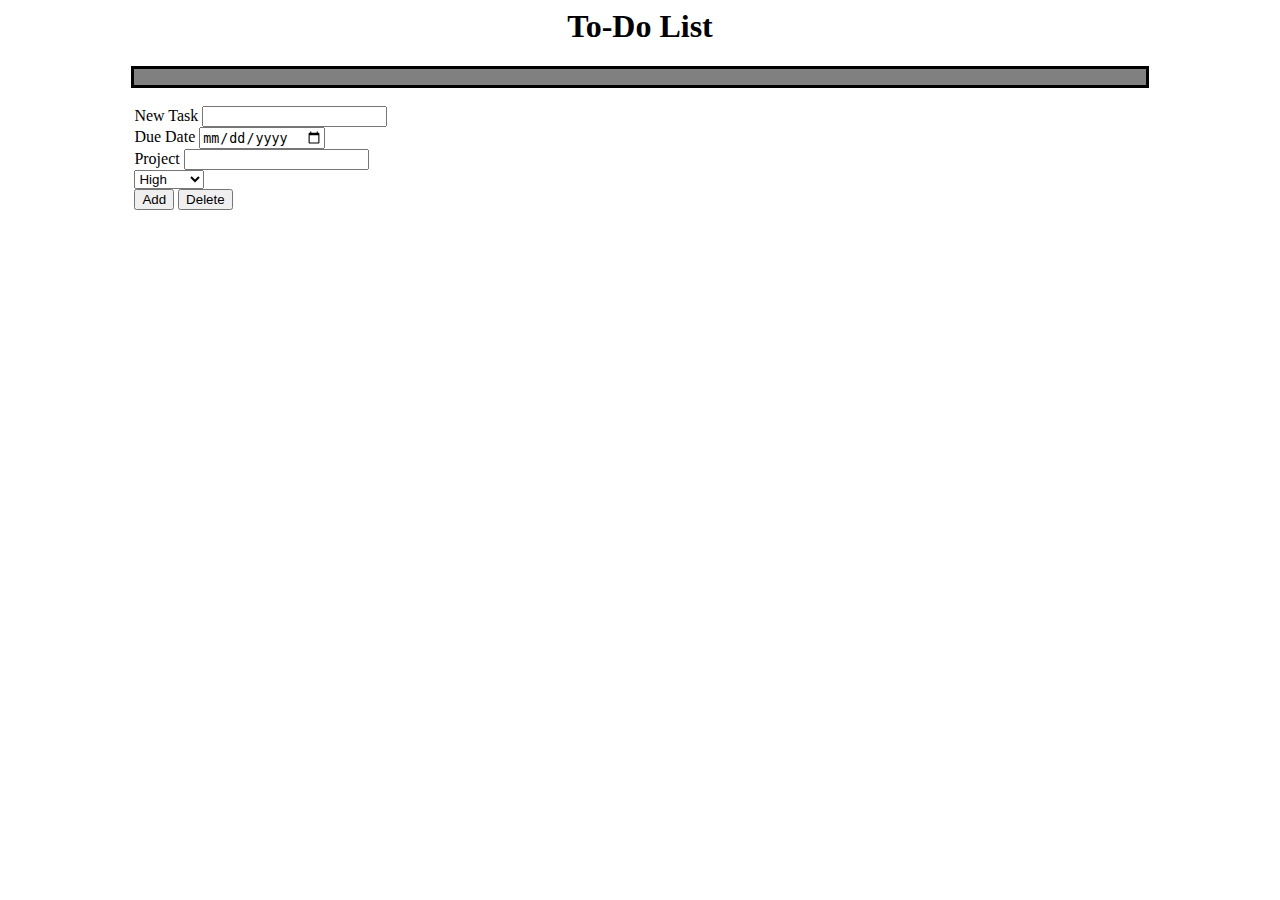
<file: newTodoList.html>
<html>
<head>
<title> To-Do List </title>
<style>
h1 {
	text-align: center;
}
#ULcontainer {
	display: block;
	background: grey;
	width: 80%;
	margin-left: auto;
	margin-right: auto;
	border: 3px solid black;
}
ul {
	list-style-type:none;
}
ul .High {
	color: red;
}
ul .Medium {
	color: blue;
}
ul .Low {
	color: green;
}
#inputs {
	margin-left: 10%;
}
</style>
</head>
<body> 
<script type="text/javascript" src="modelView.js"> </script>
<h1> To-Do List </h1>
<div id="ULcontainer">
<ul id="Todo"> 
</ul>
</div>
<br>
<div id='inputs'>
<label for="newtask"> New Task </label>
<input id="newtask" type="text" value=""> </input>
<br>
<label for="due"> Due Date </label>
<input id="due" type="date" placeholder="mm/dd/yyyy"> </input>
<br>
<label for="under"> Project </label>
<input id="under" type="text" value=""> </input>
<br>
<select id="priority">
<option value=High selected="selected"> High </option>
<option value=Medium> Medium </option>
<option value=Low> Low </option>
</select>
<br>
<button id='add'> Add </button>
<button id="del"> Delete </button>
</div>
<script type="text/javascript">
var model = new ListModel([]); 
function loadList() {
	var storedList = localStorage.getItem("todoSave");
	var LoadedLIST = JSON.parse(storedList);
	for (item=0; item <LoadedLIST.length; item++){
		model.addItem(LoadedLIST[item]);
		console.log(item);
	}
}
	console.log(model);

var view = new ListView(model, {
	'list' : document.getElementById('Todo'),
	'addButton' : document.getElementById('add'),
	'delButton' : document.getElementById('del'),
	'taskbox' : document.getElementById('newtask'),
	'priority' : document.getElementById('priority'),
	'project' : document.getElementById('under'),
	'due' : document.getElementById('due'),
	'cb' : document.getElementsByTagName('cb')
	})

var controller = new ListController(model, view);
view.show();

window.onload=loadList

</script>
</body>
</html>
</file>
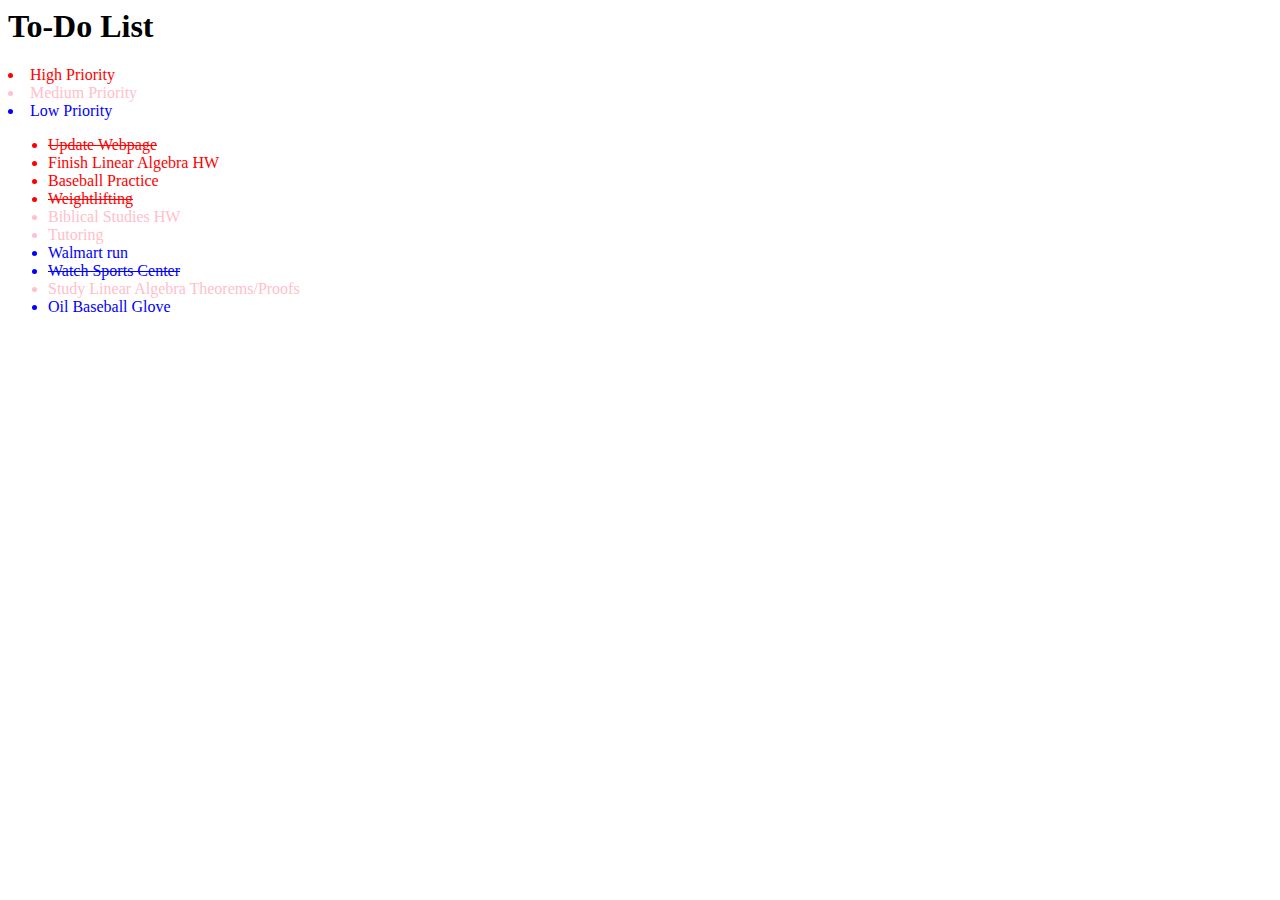
<file: todo.html>
<html>
<link rel="stylesheet" href="todo.css" type="text/css"></link>
<head>
<h1>To-Do List</h1>
</head>
<body>
<ul#a>
<li class="high"> High Priority</li>
<li class="med"> Medium Priority </li>
<li class="low"> Low Priority </li></ul#a>
<ul>
<li class="high done">Update Webpage</li>
<li class= "high">Finish Linear Algebra HW </li>
<li class= "high">Baseball Practice </li>
<li class="high done"> Weightlifting </li>
<li class="med">Biblical Studies HW </li>
<li class="med"> Tutoring </li>
<li class="low"> Walmart run </li>
<li class="low done">Watch Sports Center</li>
<li class="med">Study Linear Algebra Theorems/Proofs</li>
<li class="low">Oil Baseball Glove</li> </ul>
</body></html>
</file>
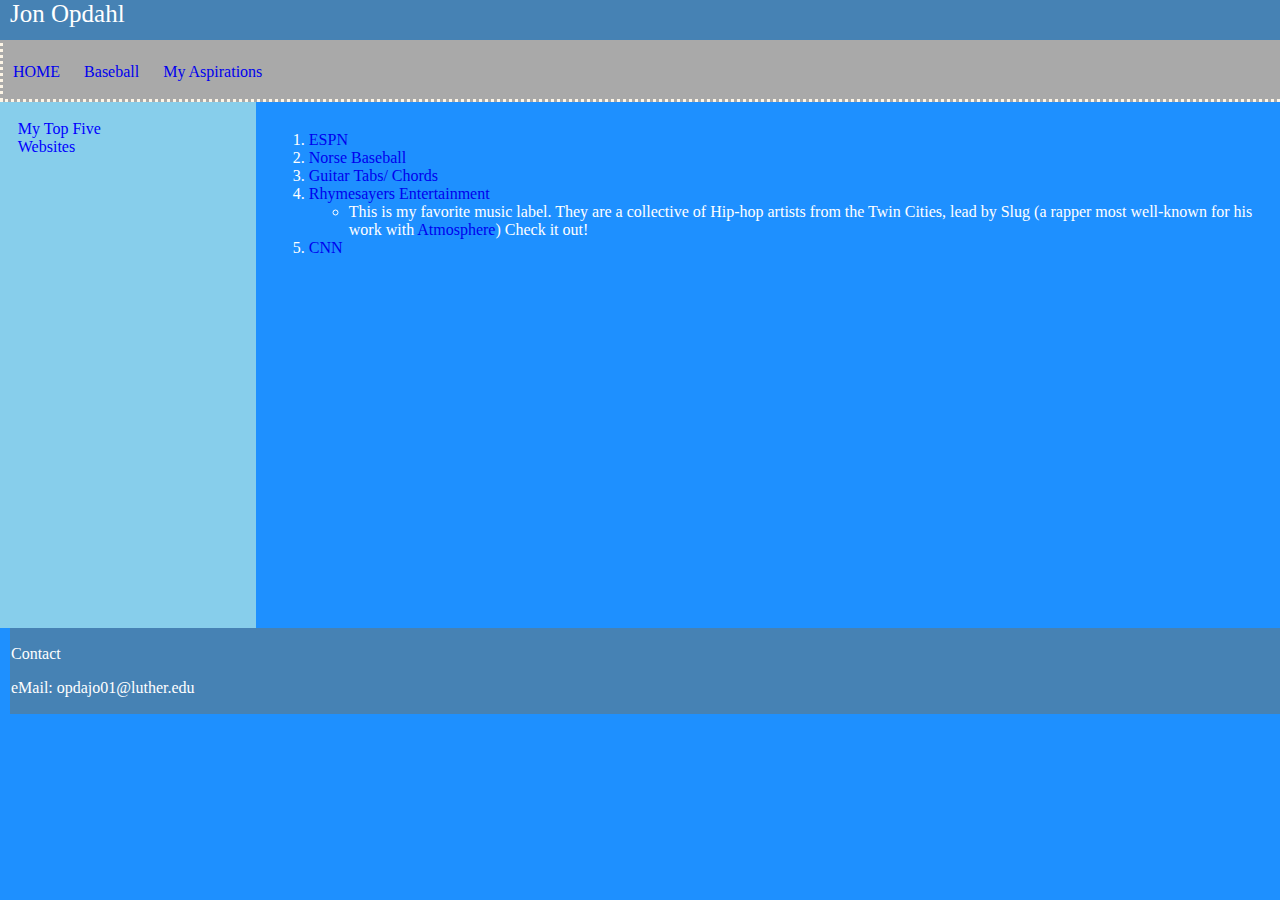
<file: topfivesites.html>
<html>
<head>
<title>My Top Five Sites</title>
<link rel="stylesheet" href="style.css" type="text/css"></link>
</head>
<body>
<header> Jon Opdahl <a href="index.html" title="home"> </a> </header>
<nav>
<ul id="links">
<li class="navbar"> <a href="index.html"> HOME </a> </li>
<li class="navbar"> <a href="Baseball.html"> Baseball </a> </li>
<li class="navbar"> <a href="Edumacation.html"> My Aspirations </a> </li>
</ul>
</nav>
<section>
<ul id="sidebar">
<li class="sbentry"> <a href="topfivesites.html"> My  Top Five Websites </a>
	<ul class="red">
	<li class="blue"> <a href="http://www.espn.com"> ESPN </a> </li>
	<li class="blue"> <a href="http://www.luther.edu/sports/men/baseball">Norse Baseball</a> </li>
	<li class="blue"> <a href="http://www.ultimate-guitar.com">Guitar Tabs/ Chords</a> </li> 
	<li class="blue"> <a href="http://rhymesayers.com"> Rhymesayers Entertainment</a> </li>
	<li class="blue"> <a href="http://www.cnn.com">CNN </a></li>
	</ul>
</section>
<aside>
<ol type=1>
<li> <a href="http://www.espn.com"> ESPN </a></li>
<li> <a href="http://www.luther.edu/sports/men/baseball">Norse Baseball</a> </li>
<li><a href="http://www.ultimate-guitar.com">Guitar Tabs/ Chords</a></li> 
<li><a href="http://rhymesayers.com"> Rhymesayers Entertainment</a>
     <ul>
         <li> This is my favorite music label. They are a collective of Hip-hop artists from the Twin Cities, lead by Slug (a rapper most well-known for his work with <a href="http://rhymesayers.com/atmosphere">Atmosphere</a>) Check it out!</li>
     </ul>
</li>
<li><a href="http://www.cnn.com">CNN </a></li>
</ol>
</aside>
<footer>
<p> Contact </p>
<p> eMail: opdajo01@luther.edu </p>
</footer>
</body>
</html>
</file>
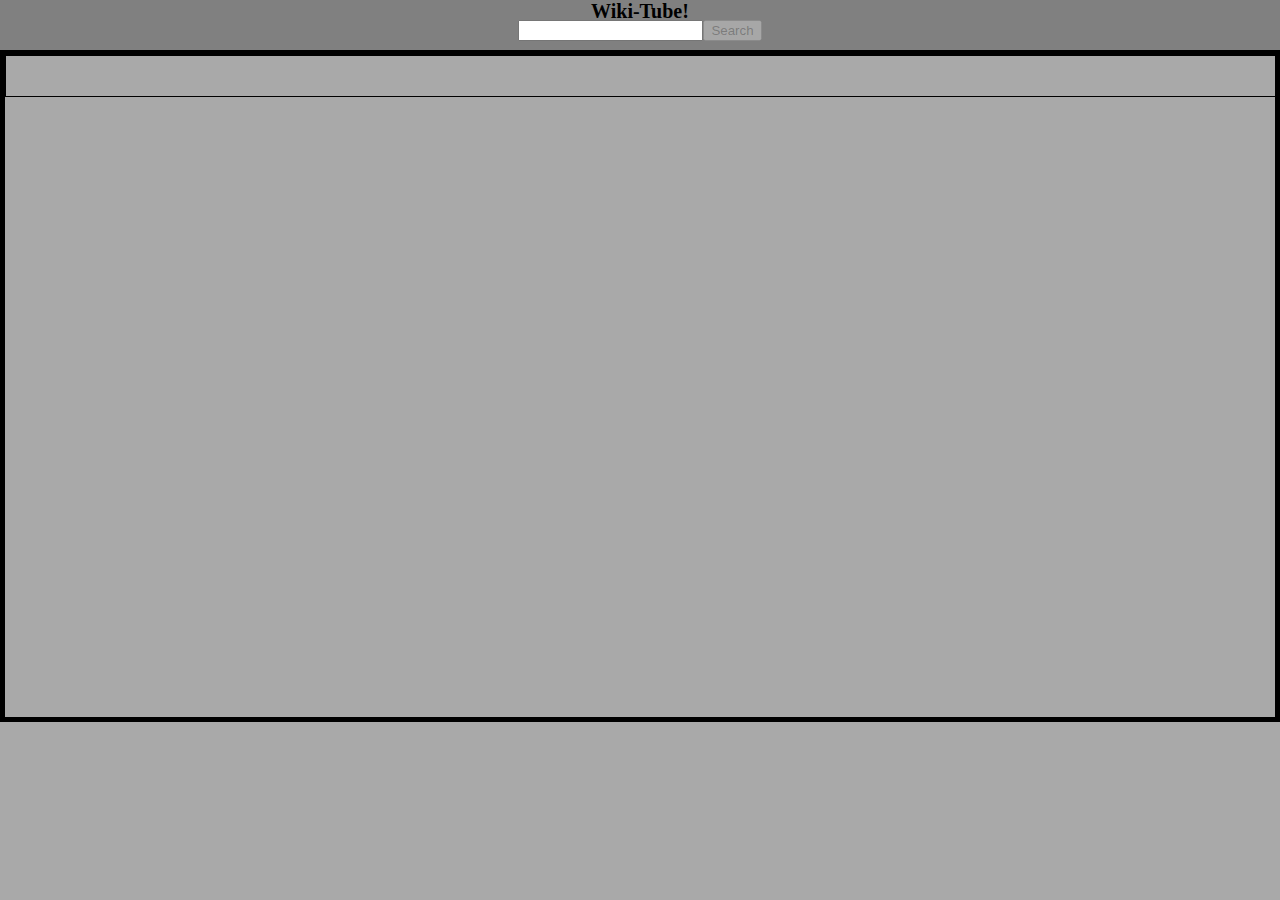
<file: whereiwatched.html>
<!DOCTYPE html>

<html>
<head>
	<style>
		body {
			background: darkgrey; 
			margin: 0;
			padding-bottom: 0;
			overflow: scroll;
		}
		div {
			display: block;
		}
		#container {
			border: solid 5px black;
			position: relative;
			top: 50px;
		}
		#header h1 {
			margin: 0;
			height: 20px;
			font-size: 20px;
			}
		#header {
			width:100%;
			height: 40px;
			background-color: grey;
			
			position:fixed;
			z-index:1;
			text-align: center;
			
		}
		#searchbar {
			width: 100%;
			background: grey;
			height: 30px;
			display:block;
			position: fixed;
			top: 20px;	
			z-index: 1;
			text-align: center;
		}
		#container #wiki {
			width: 100%;
			background: clear;
			height: 200;
			overflow: scroll;
		}
		#container #vidbar {
			width:100%;
			height: 200px;
			overflow: scroll;
		}
		#container #viewbox {
			background: clear;
			width: 100%;	
			min-width: 640px;
			min-height: 390px;
			height: 420px;
			text-align: center;
		}
		#player {
		}
		#login-link {
			display: none;
			}
		.thumbs {
				text-align: center;
		}
		.theseVids {
			display: inline;
			padding-top: 5px;
			width: 20%;
			float: left;
			height: 90%;
			text-align: center;
		}
		.theseVids:hover {
			background: white;
			}
		.error {
			width: 100%;
			text-align: center;
		}
		.wikiResults{
			height: 8px;
		background-color: rgb(255, 100, 127);
		text-align: center;
		padding: 15px;
		margin: 5px auto;
		width: 5%;
	}
		.wikiResults:hover{
		background-color: rgb(107, 255, 124);
		}
	</style>
	<script type="text/javascript" src="http://code.jquery.com/jquery-2.0.3.min.js"></script>
	<script type="text/javascript" src="http://underscorejs.org/underscore-min.js"></script>
	<script type="text/javascript" src="https://code.jquery.com/jquery-1.11.1.min.js"></script>
    <script src="apps.js"></script>
	
</head>
<body>
<div id='header'> 
	<h1> Wiki-Tube! </h1>
	</div>
<div id='searchbar'> 
	<div id="buttons">
      	<label> <input id="query" value='' type="text"/><button id="search-button" disabled onclick="search();">Search</button></label>
        <button id='login-link'> Click Me to Login</button>
    </div>
</div>
<div id="container">
<div id= 'wiki' height='200'> 
	<!--<form id="s-form">
	<input type="text" style="width: 300px" />
	<button type="button">Искать</button>
	</form>-->
	<div style="font-size: 12px; font-family: 'Arial'; width: 100%; border: 1px solid black; padding: 20px; overflow: scroll;" id="content"></div>
	
	
</div>
<div id='vidbar'> 
</div>
<div id='viewbox'> 
<iframe id="player" width='640' height='390' src=" " frameborder="0"> </iframe>
</div>
</div>
    <script src="//ajax.googleapis.com/ajax/libs/jquery/1.8.2/jquery.js"></script>
	<script src="search.js"> </script>
    <script src="auth.js"></script>
    <script src="https://apis.google.com/js/client.js?onload=googleApiClientReady"></script>
</body>
</html>
</file>
<file: style.css>
body {
	margin: auto;
	padding: 0px;
	background-color: dodgerblue;
}
a {
	text-decoration: none;
}
a:visited {
	color: blue;
	text-decoration: none;
}
header {
	position: fixed;
	top: 0px;
	left: 0px;
	width: 100%;
	height: 40px;
	background: steelblue;
	color: white;
	font-size: 25px;
	padding-left: 10px;
}
nav {
	padding-top: 40px;
	padding-bottom: 0px;
	padding-left: 0px;
	background: darkgrey;
	border: dotted oldlace;
	width: 100%;
}
#links {
	width: 100%;
	height: 20px;
	margin-top: 20px;
	margin-right: 0px;
	margin-left:0px;
	padding-left:0px;
}
.navbar {
	display: inline;
	color:blue;
	text-decoration: none;
	padding: 10px;
}
.navbar:hover {
	background: oldlace;
	text-decoration: underline;
	padding: 10px;
	text-decoration: underline;
}
.navbar:visited {
	color:blue;
}
section { 
	display:inline;
	margin: auto;
	float: left;
	width: 18%;
	height: 500px;
	padding: 1%;
	background: skyblue;
}
#sidebar {
	background: skyblue;
	margin: 0px;
	padding: 5px;
	list-style-type: none;
}
#sidebar a {
	color: blue;
	text-decoration: none;
}
.sbentry {
	background: skyblue;
	color: white;
	width: 50%;
}
.sbentry .red {
	display: none;
	width: none;
	float: right;
}
.sbentry:hover {
	text-decoration: underline;
}
.sbentry:hover .red{
	display: block;
}
.red {
	position: relative;
	width: 100%;
	left: 100%;
	top: -36px;
	background: skyblue;
	display: block;
	border-top: 1px solid white;
	border-right: 1px solid white;
	border-left: 1px solid white;
	list-style-type: none;
	color: blue;
	padding-left: 0px;
}
.red .blue {
	color: red;
	background: skyblue;
	float: left;
	margin-left: 0px;
	border-bottom: 1px solid white;
	width: 100%;
}
.red .blue:hover {
	background: white;
}
aside {
	float: right;
	margin: auto;
	width: 78%;
	height:500px;
	background: dodgerblue;
	padding: 1%;
	color: white;
	overflow: scroll;
}
aside img {
	margin: 10px;
}
footer {
	width: 100%;
	margin: 0px;
	margin-left: 10px;
	padding: 1px;
	clear: both;
	background: steelblue;
	color: white;
}
</file>
<file: todo.css>
<style>
ul {
list-style-type:square;
color:black;
font-style:fontawesome;
}
.high {
color:red;
}
.med {
color:pink;
}
.low {
color:blue;
}
.done {
text-decoration: line-through;
}
</style>
</file>
